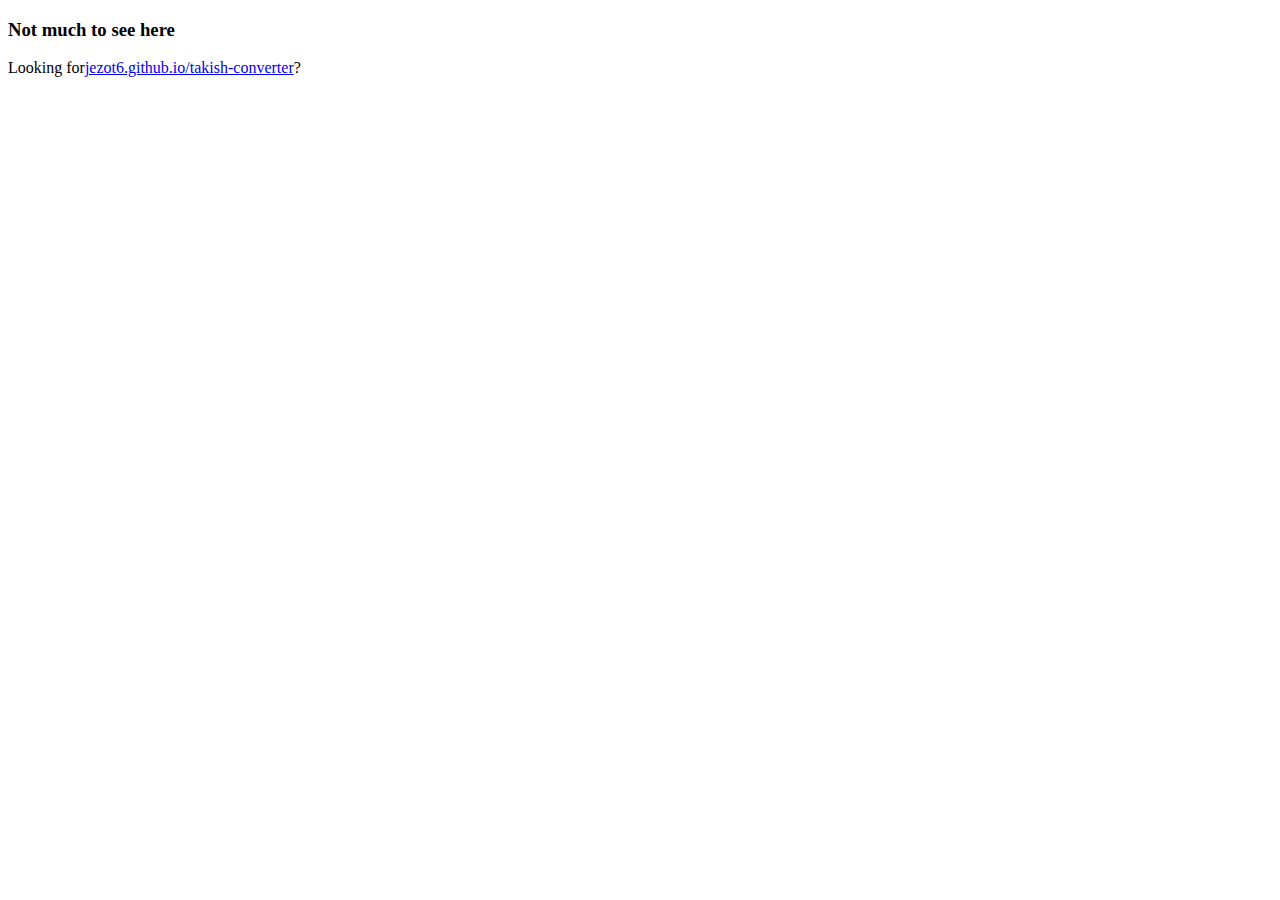
<file: index.html>
<!DOCTYPE html>
<html>
<head>
<title>Home</title>
</head>
<body>
<h3>Not much to see here</h3>
<p>Looking for<a href=jezot6.github.io/takish-converter>jezot6.github.io/takish-converter</a>?</p>
</body>
</html>
</file>
